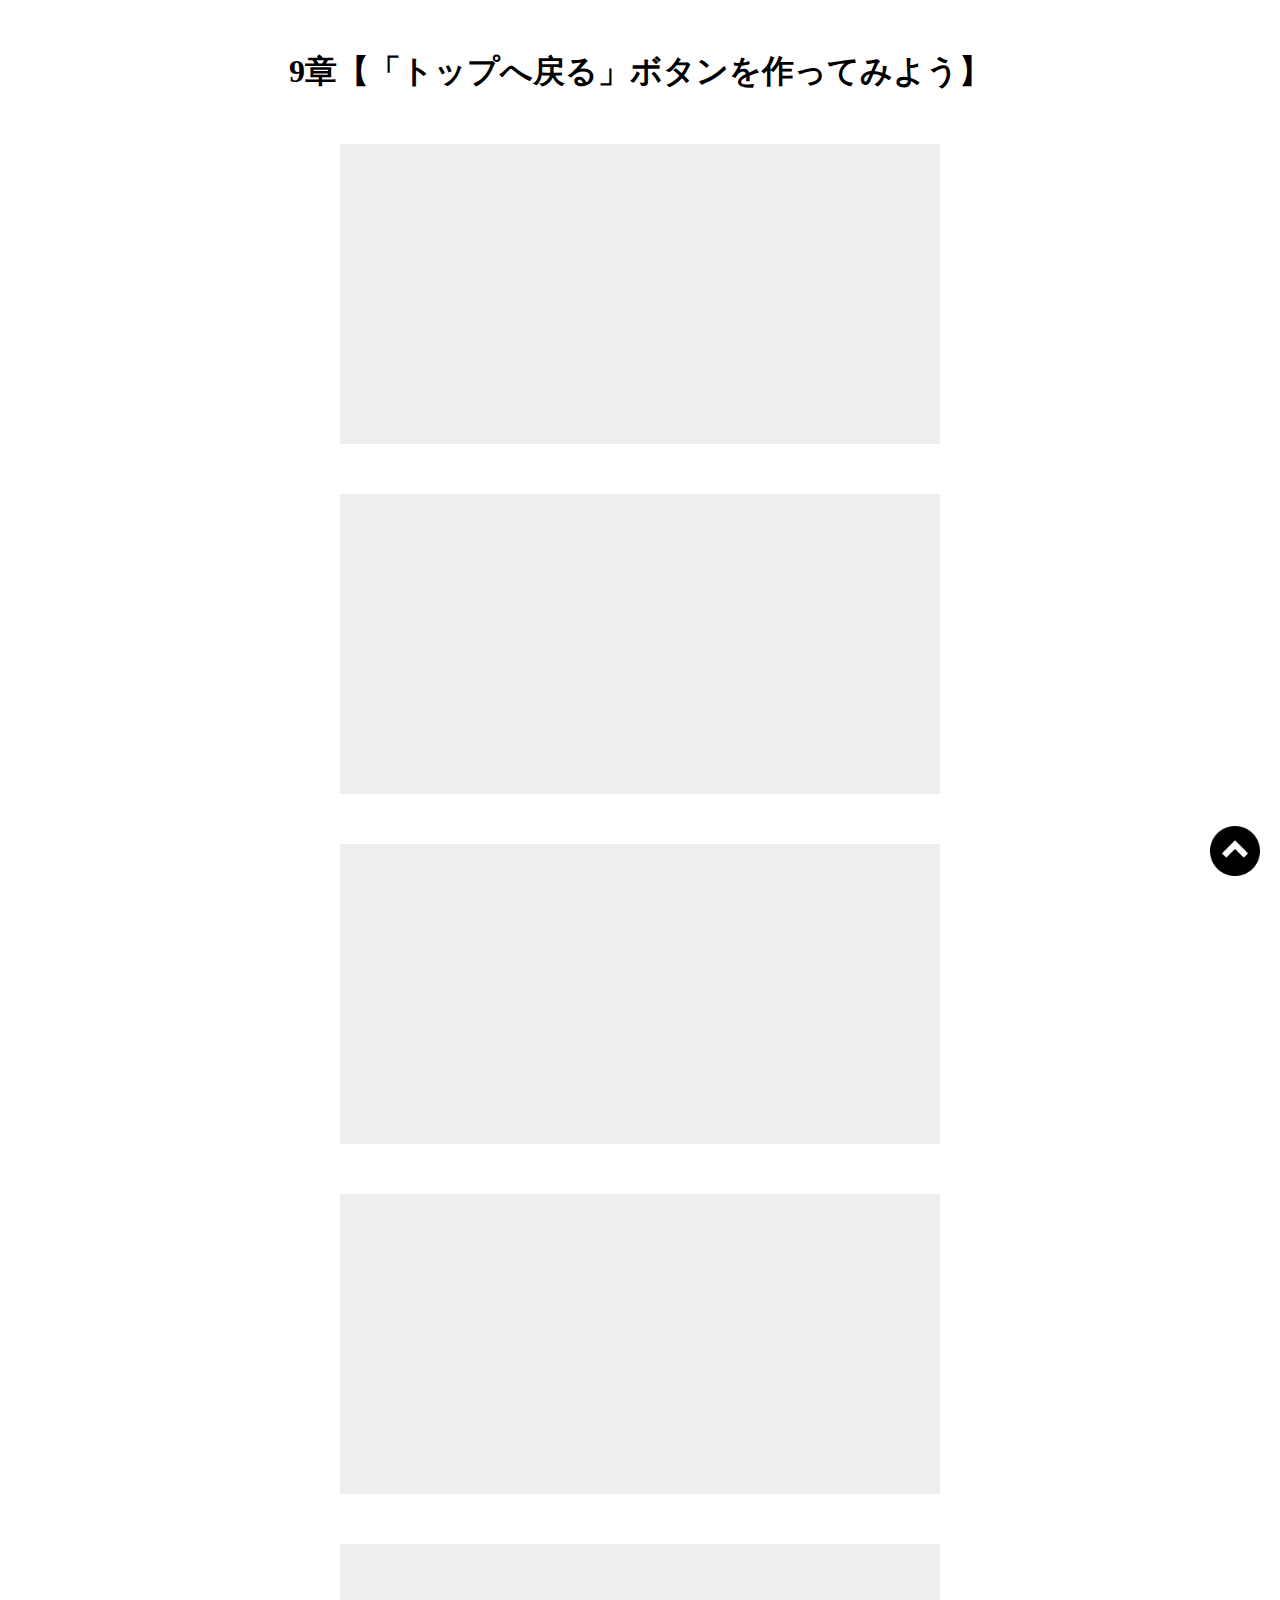
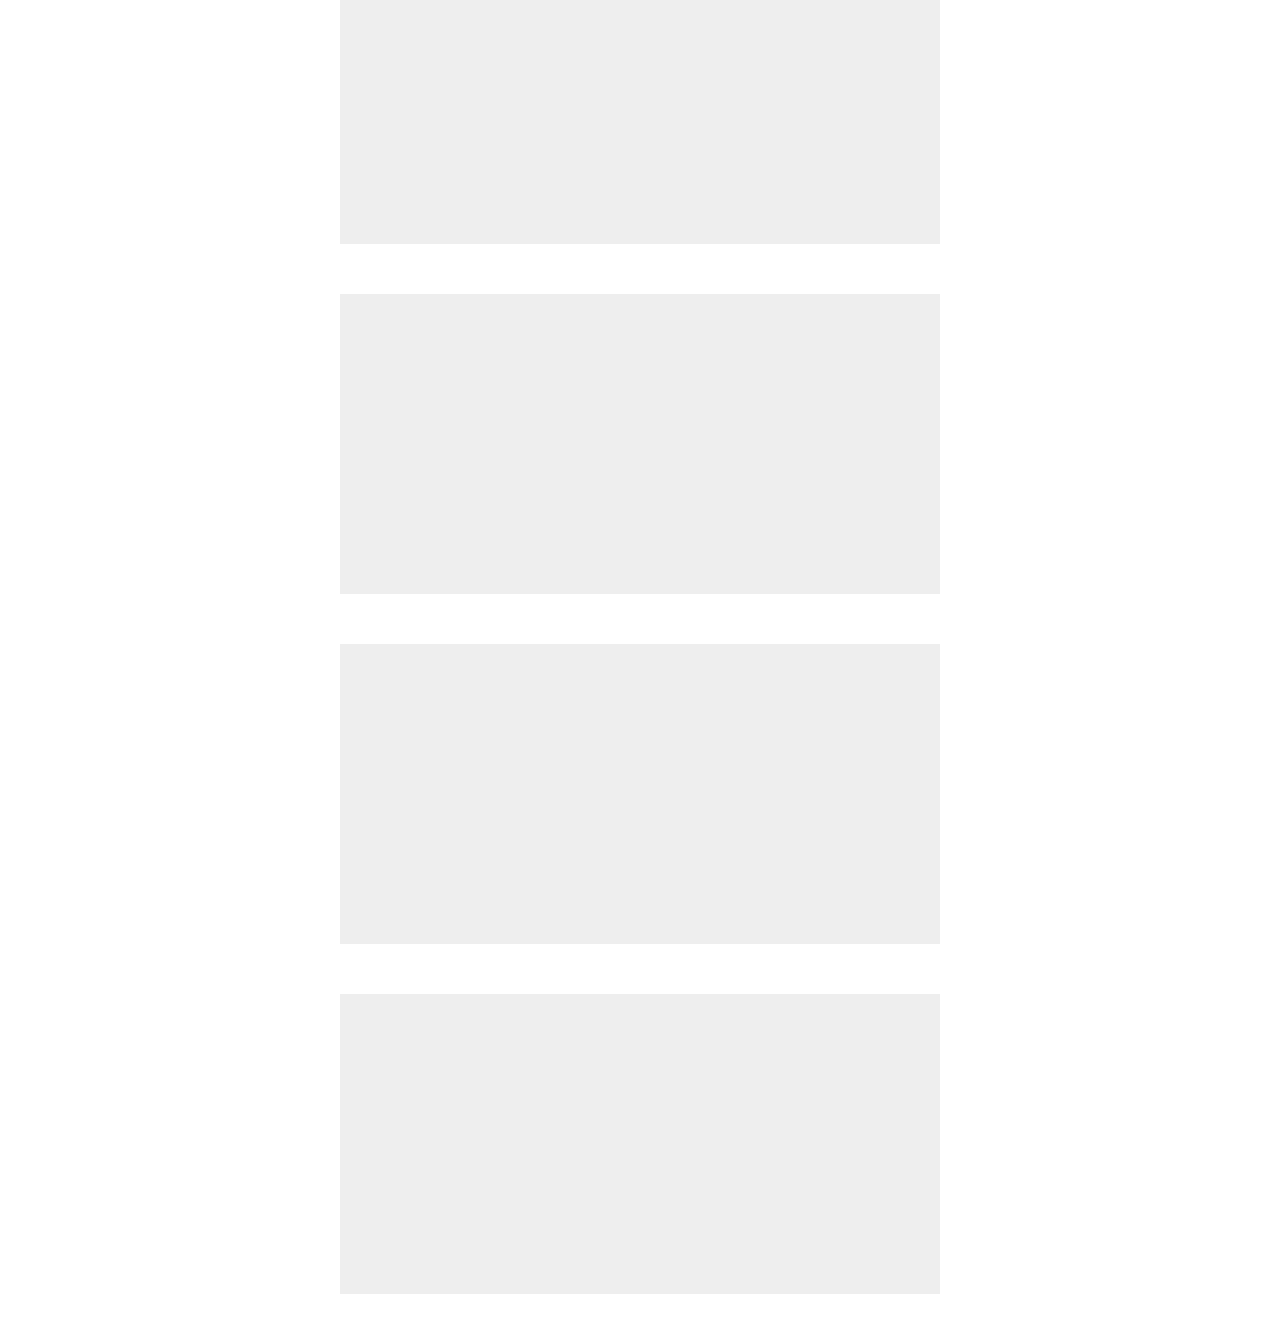
<file: Pagetop-Lesson/index.html>
<!DOCTYPE html>
<html lang="en">
<head>
  <meta charset="UTF-8">
  <meta http-equiv="X-UA-Compatible" content="IE=edge">
  <meta name="viewport" content="width=device-width, initial-scale=1.0">
  <link rel="stylesheet" href="css/style.css">
  <title>9章[「トップへ戻る」ボタンを作ってみよう]</title>
</head>
<body>
  <h1>9章【「トップへ戻る」ボタンを作ってみよう】</h1>

    <div class="box"></div>
    <div class="box"></div>
    <div class="box"></div>
    <div class="box"></div>
    <div class="box"></div>
    <div class="box"></div>
    <div class="box"></div>
    <div class="box"></div>

    <span id="back">
      <a href="#">
        <img src="img/arrow.png" alt="">
      </a>
    </span>

    <script src="js/jquery.min.js"></script>
    <script src="js/script.js"></script>
</body>
</html>
</file>
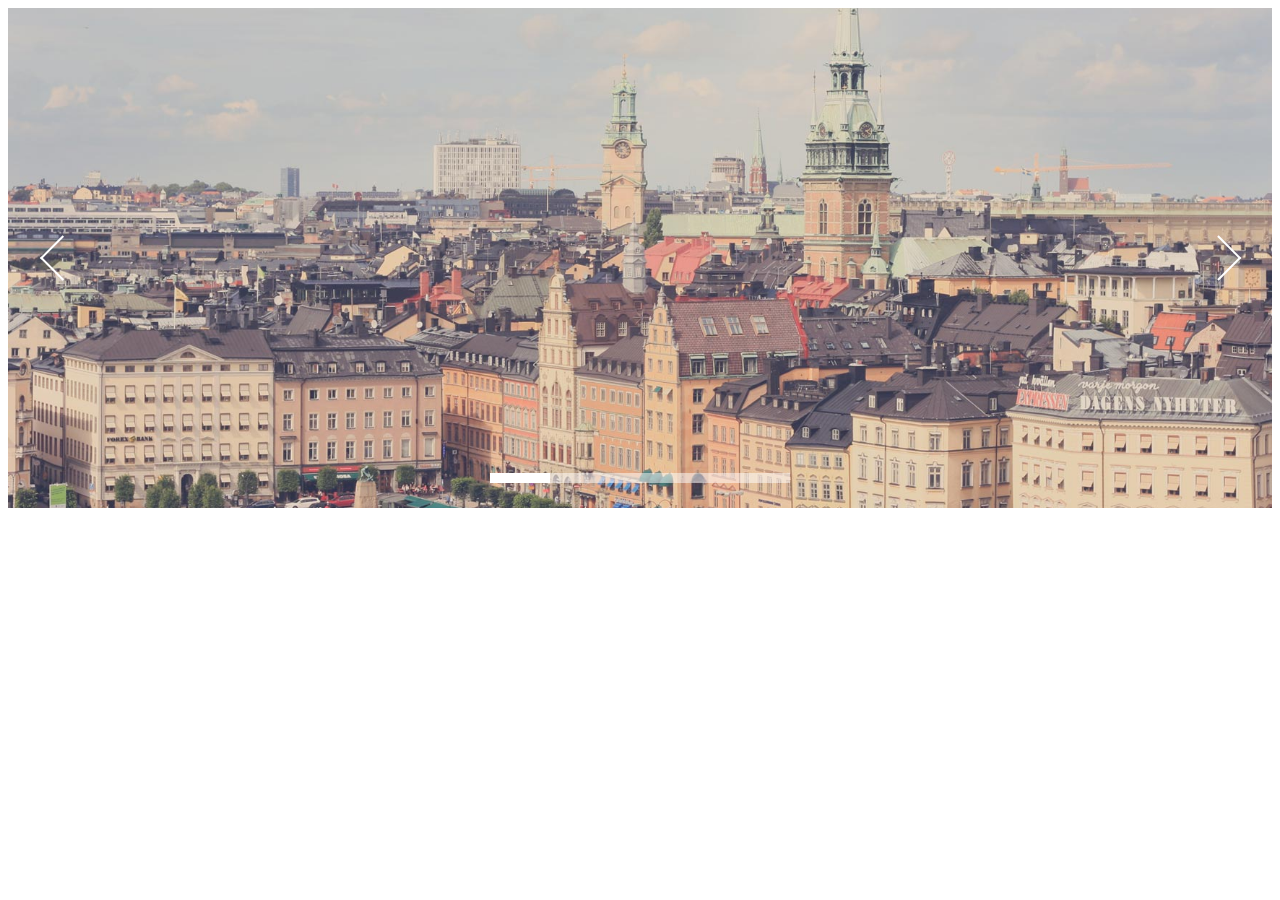
<file: Slideshow-Lesson/index.html>
<!DOCTYPE html>
<html lang="en">
<head>
  <meta charset="UTF-8">
  <meta http-equiv="X-UA-Compatible" content="IE=edge">
  <meta name="viewport" content="width=device-width, initial-scale=1.0">
  <link rel="stylesheet" href="css/skippr.css">
  <link rel="stylesheet" href="css/style.css">
  <title>skippr導入</title>
</head>
<body>
  <div class="container">
    <div class="theTarget">
      <div style="background-image: url(img/test1.jpg)"></div>
      <div style="background-image: url(img/test2.jpg)"></div>
      <div style="background-image: url(img/test3.jpg)"></div>
      <div style="background-image: url(img/test4.jpg)"></div>
      <div style="background-image: url(img/test5.jpg)"></div>
    </div>
  </div>
  <script src="js/jquery.min.js"></script>
  <script src="js/skippr.min.js"></script>
  <script src="js/script.js"></script>
</body>
</html>
</file>
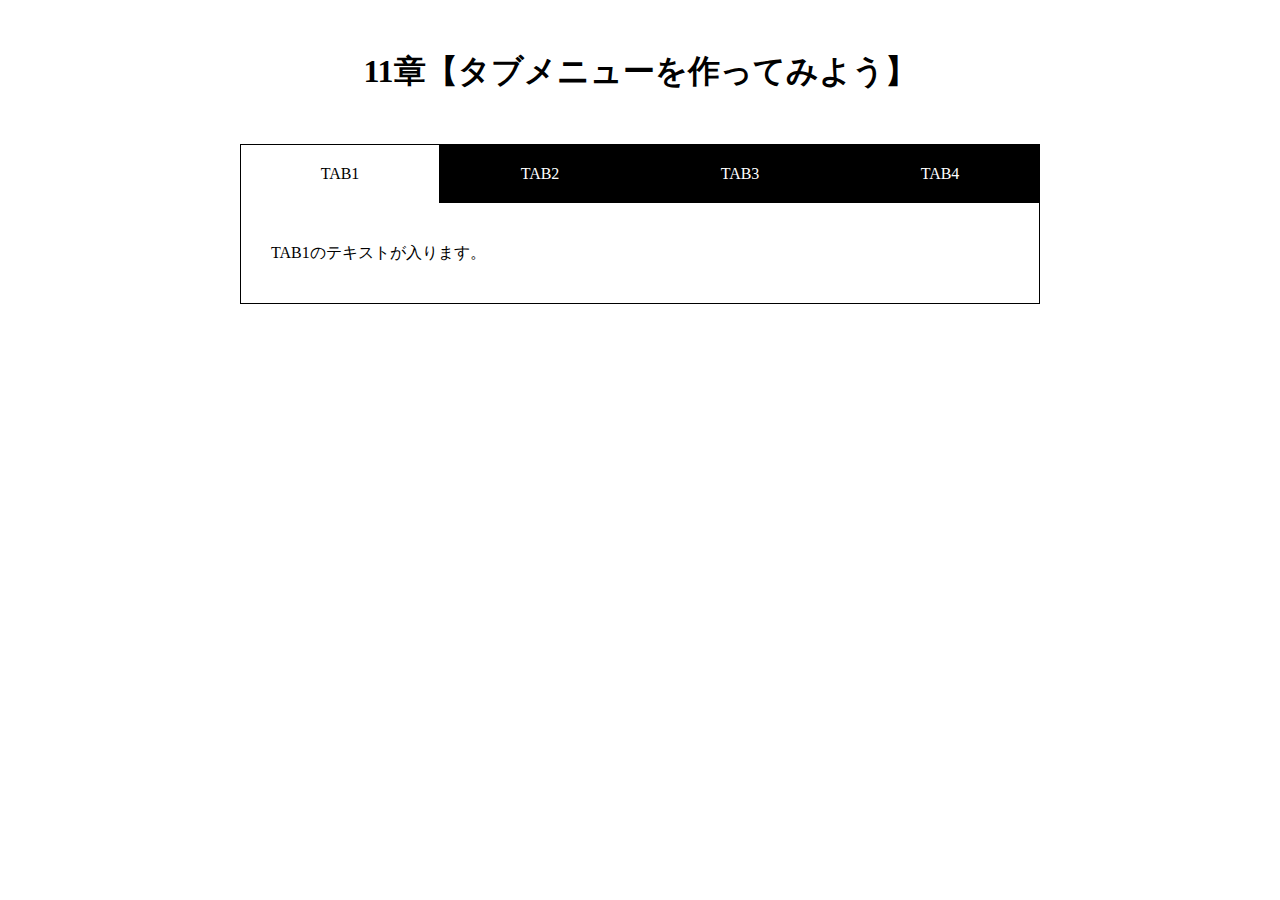
<file: Tabbar-Lesson/index.html>
<!DOCTYPE html>
<html lang="en">
<head>
  <meta charset="UTF-8">
  <meta http-equiv="X-UA-Compatible" content="IE=edge">
  <meta name="viewport" content="width=device-width, initial-scale=1.0">
  <link rel="stylesheet" href="css/style.css">
  <title>Document</title>
</head>
<body>
  <h1>11章【タブメニューを作ってみよう】</h1>

  <div class="wrap">
    <ul id="tab-menu">
      <li><a href="#tab1" class="active">TAB1</a></li>
      <li><a href="#tab2" class="">TAB2</a></li>
      <li><a href="#tab3" class="">TAB3</a></li>
      <li><a href="#tab4" class="">TAB4</a></li>
    </ul>

    <div id="tab-contents">
      <div id="tab1" class="tab">
        <p>TAB1のテキストが入ります。</p>
      </div>

      <div id="tab2" class="tab">
        <p>TAB2のテキストが入ります。TAB2のテキストが入ります。</p>
      </div>

      <div id="tab3" class="tab">
        <p>TAB3のテキストが入ります。TAB3のテキストが入ります。TAB3のテキストが入ります。</p>
      </div>

      <div id="tab4" class="tab">
        <p>TAB4のテキストが入ります。TAB4のテキストが入ります。TAB4のテキストが入ります。TAB4のテキストが入ります。</p>
      </div>
    </div>
  </div>
  <script src="js/jquery.min.js"></script>
  <script src="js/script.js"></script>
</body>
</html>
</file>
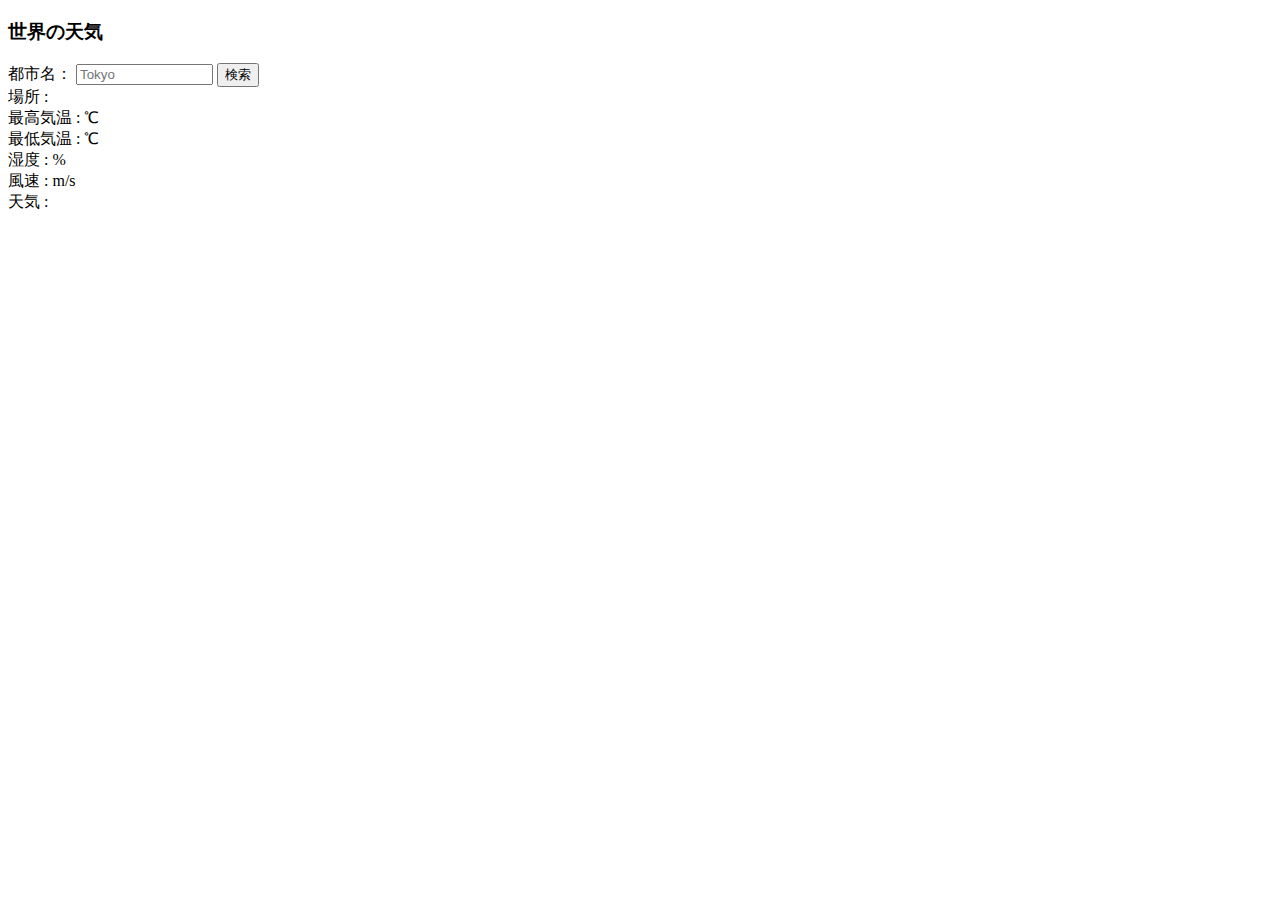
<file: Weather-Lesson/index.html>
<!DOCTYPE html>
<html lang="en">
<head>
  <meta charset="UTF-8">
  <meta http-equiv="X-UA-Compatible" content="IE=edge">
  <meta name="viewport" content="width=device-width, initial-scale=1.0">
  <title>Document</title>
</head>
<body>
  <h3>世界の天気</h3>
  <label>都市名：</label>
  <input id="cityname" type="text" size="14" maxlength="14" placeholder="Tokyo">
  <button id="btn">検索</button><br>
  <span>場所 :</span>
  <span id="place"></span><br>
  <span>最高気温 :</span>
  <span id="temp_max"></span>
  <span> ℃</span><br>
  <span>最低気温 :</span>
  <span id="temp_min"></span>
  <span> ℃</span><br>
  <span>湿度 :</span>
  <span id="humidity"></span>
  <span> %</span><br>
  <span>風速 :</span>
  <span id="speed"></span>
  <span> m/s</span><br>
  <span>天気 :</span>
  <span id="weather"></span>
  <div id="icon"><img id="img"></div>
  <script src="jquery.min.js"></script>
  <script src="script.js"></script>
</body>
</html>
</file>
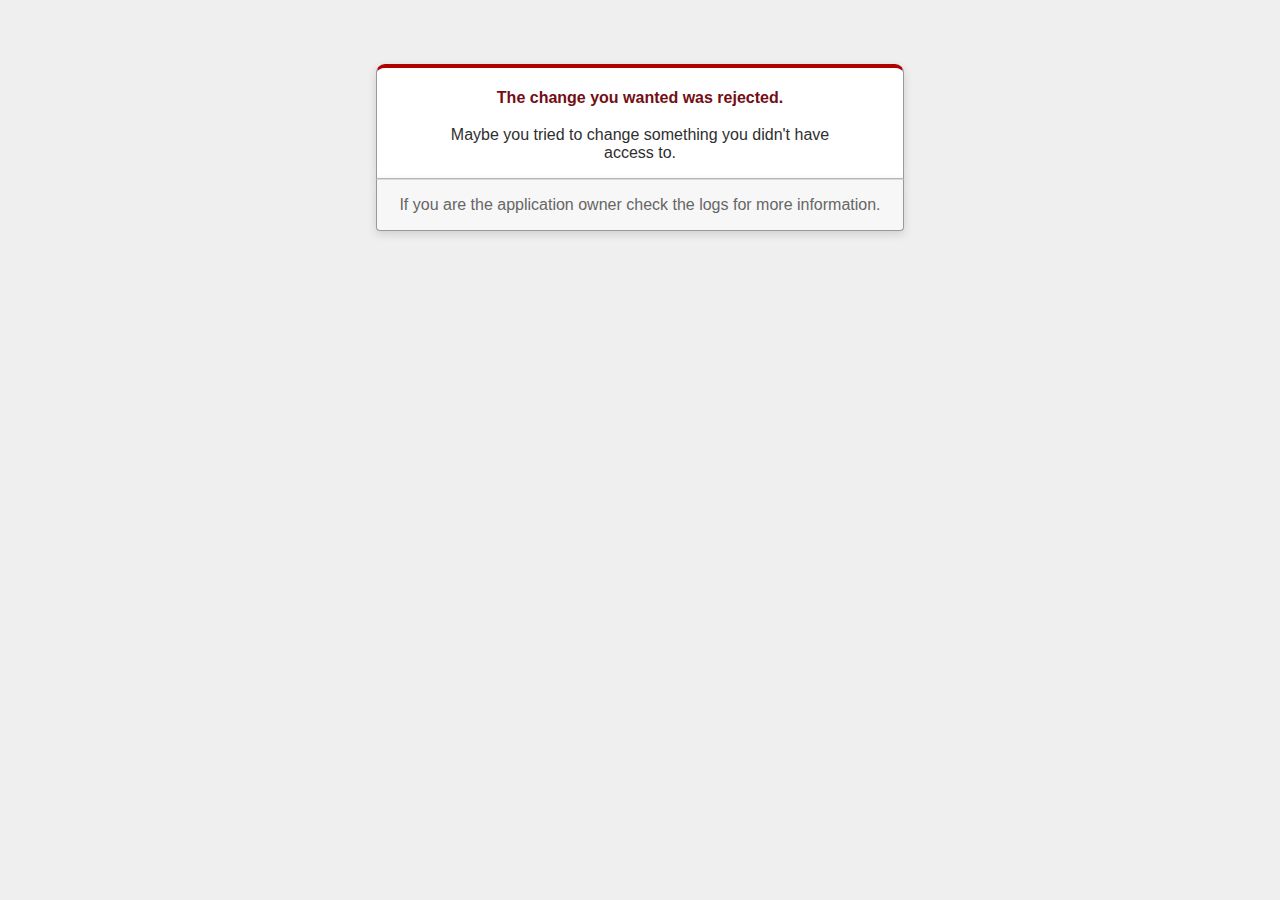
<file: skipper_app/public/422.html>
<!DOCTYPE html>
<html>
<head>
  <title>The change you wanted was rejected (422)</title>
  <meta name="viewport" content="width=device-width,initial-scale=1">
  <style>
  .rails-default-error-page {
    background-color: #EFEFEF;
    color: #2E2F30;
    text-align: center;
    font-family: arial, sans-serif;
    margin: 0;
  }

  .rails-default-error-page div.dialog {
    width: 95%;
    max-width: 33em;
    margin: 4em auto 0;
  }

  .rails-default-error-page div.dialog > div {
    border: 1px solid #CCC;
    border-right-color: #999;
    border-left-color: #999;
    border-bottom-color: #BBB;
    border-top: #B00100 solid 4px;
    border-top-left-radius: 9px;
    border-top-right-radius: 9px;
    background-color: white;
    padding: 7px 12% 0;
    box-shadow: 0 3px 8px rgba(50, 50, 50, 0.17);
  }

  .rails-default-error-page h1 {
    font-size: 100%;
    color: #730E15;
    line-height: 1.5em;
  }

  .rails-default-error-page div.dialog > p {
    margin: 0 0 1em;
    padding: 1em;
    background-color: #F7F7F7;
    border: 1px solid #CCC;
    border-right-color: #999;
    border-left-color: #999;
    border-bottom-color: #999;
    border-bottom-left-radius: 4px;
    border-bottom-right-radius: 4px;
    border-top-color: #DADADA;
    color: #666;
    box-shadow: 0 3px 8px rgba(50, 50, 50, 0.17);
  }
  </style>
</head>

<body class="rails-default-error-page">
  <!-- This file lives in public/422.html -->
  <div class="dialog">
    <div>
      <h1>The change you wanted was rejected.</h1>
      <p>Maybe you tried to change something you didn't have access to.</p>
    </div>
    <p>If you are the application owner check the logs for more information.</p>
  </div>
</body>
</html>
</file>
<file: Pagetop-Lesson/css/style.css>
@charset "UTF-8";

* {
  margin: 0;
  padding: 0;
  box-sizing: border-box;
}
h1 {
  text-align: center;
  margin: 50px 0;
}
.box {
  height: 300px;
  width: 600px;
  margin: 0 auto 50px;
  background-color: #eee;
}
#back {
  position: fixed;
  right: 20px;
  bottom: 20px;
}
#back img {
  width: 50px;
}
</file>
<file: Slideshow-Lesson/css/skippr.css>
.skippr{width:100%;height:100%;position:relative;overflow:hidden}.skippr>div{position:absolute;width:100%;height:100%;background-size:cover;background-position:50% 62.5%}.skippr>img{position:absolute;top:50%;left:50%;-webkit-transform:translate(-50%, -50%);-moz-transform:translate(-50%, -50%);-ms-transform:translate(-50%, -50%);transform:translate(-50%, -50%);width:100%;min-height:100%}.skippr-nav-container{position:absolute;left:50%;-webkit-transform:translate(-50%, 0);transform:translate(-50%, 0);-moz-transform:translate(-50%, 0);-ms-transform:translate(-50%, 0);bottom:25px;overflow:auto;z-index:999}.skippr-nav-element{cursor:pointer;float:left;background-color:rgba(255,255,255,0.5);-webkit-transition:all .25s linear;transition:all .25s linear}.skippr-nav-element-bubble{width:12px;height:12px;border-radius:50%;margin:0 4px}.skippr-nav-element-block{width:60px;height:10px}.skippr-nav-element:hover,.skippr-nav-element-active{background-color:#fff}.skippr-arrow{position:absolute;z-index:999;top:50%;-webkit-transform:translate(0%, -50%);-moz-transform:translate(0%, -50%);-ms-transform:translate(0%, -50%);transform:translate(0%, -50%);width:30px;height:30px;transform-origin:center center;-webkit-transform-origin:top left;cursor:pointer}.skippr-previous{left:2.5%;-webkit-transform:rotate(-45deg);transform:rotate(-45deg);border-top:2px solid white;border-left:2px solid white}.skippr-next{right:3.5%;-webkit-transform:rotate(-45deg);transform:rotate(-45deg);border-bottom:2px solid white;border-right:2px solid white}
/*# sourceMappingURL=skippr.css.map */
</file>
<file: Slideshow-Lesson/css/style.css>
.container {
  height: 500px; /* ここの高さはいくつでも構いません */
}
</file>
<file: Tabbar-Lesson/css/style.css>
* {
  margin: 0;
  padding: 0;
  box-sizing: border-box;
}

h1 {
  text-align: center;
  margin: 50px 0;
}

.wrap {
  width: 90%;
  max-width: 800px;
  margin: 0 auto;
}

#tab-menu {
  display: flex;
}

#tab-menu li {
  list-style-type: none;
  width: 25%;
}

#tab-menu li a {
  color: #fff;
  text-decoration: none;
  display: block;
  padding: 20px;
  text-align: center;
  background: #000;
  border: 1px solid #000;
  border-bottom: none;
}

#tab-menu .active {
  background: #fff;
  color: #000;
}

#tab-contents {
  display: flex;
  flex-wrap: wrap;
}

#tab-contents .tab {
  width: 100%;
  padding: 30px;
  background: #fff;
  border: 1px solid #000;
  border-top: none;
}

#tab-contents p {
  color: #000;
  line-height: 2.5;
}
</file>
